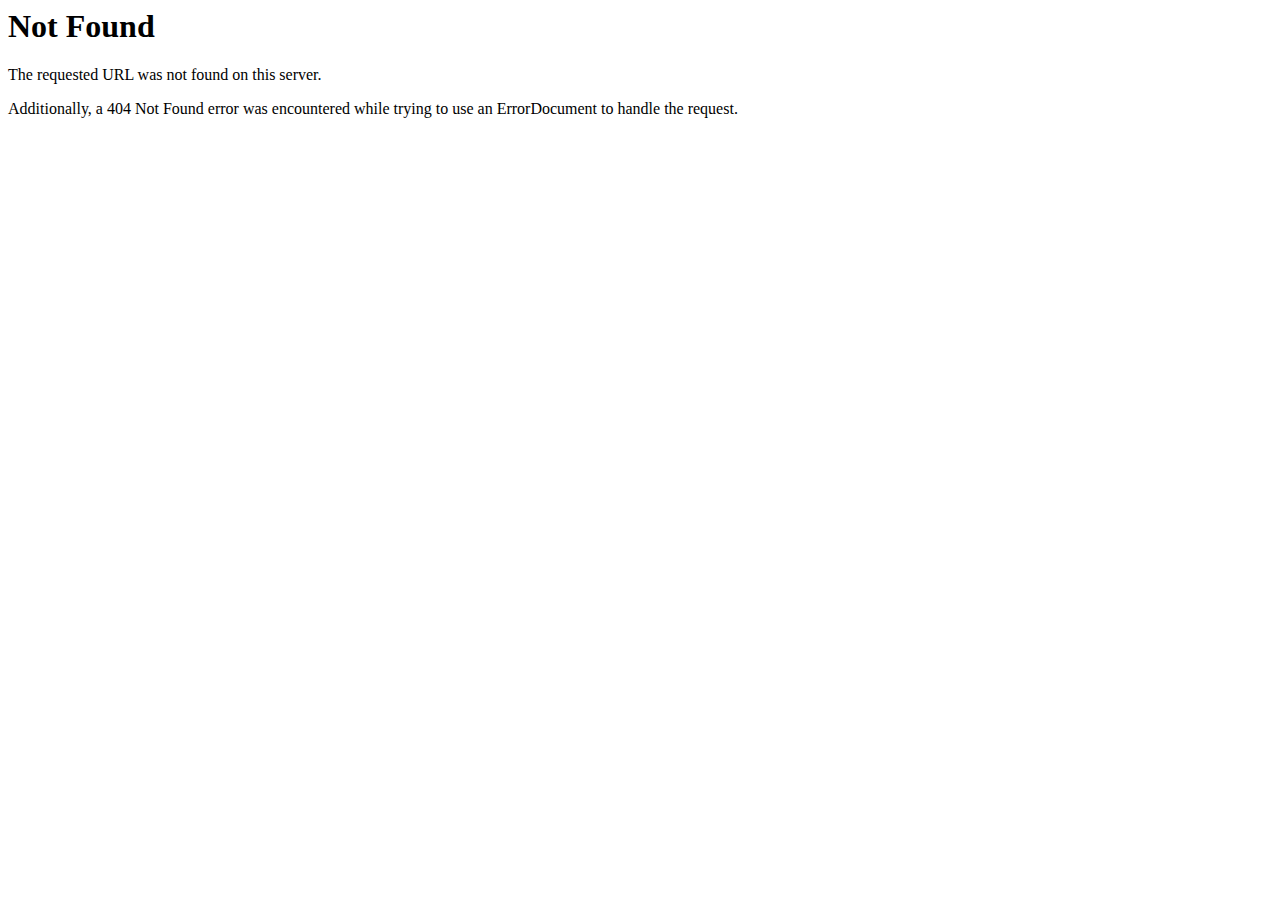
<file: favicon.html>
<!DOCTYPE html PUBLIC "-//IETF//DTD HTML 2.0//EN">
<html>
  <head>
    <title>404 Not Found</title>
  </head>
  <body>
    <h1>Not Found</h1>
    <p>The requested URL was not found on this server.</p>
    <p>
      Additionally, a 404 Not Found error was encountered while trying to use an
      ErrorDocument to handle the request.
    </p>
  </body>
</html>
</file>
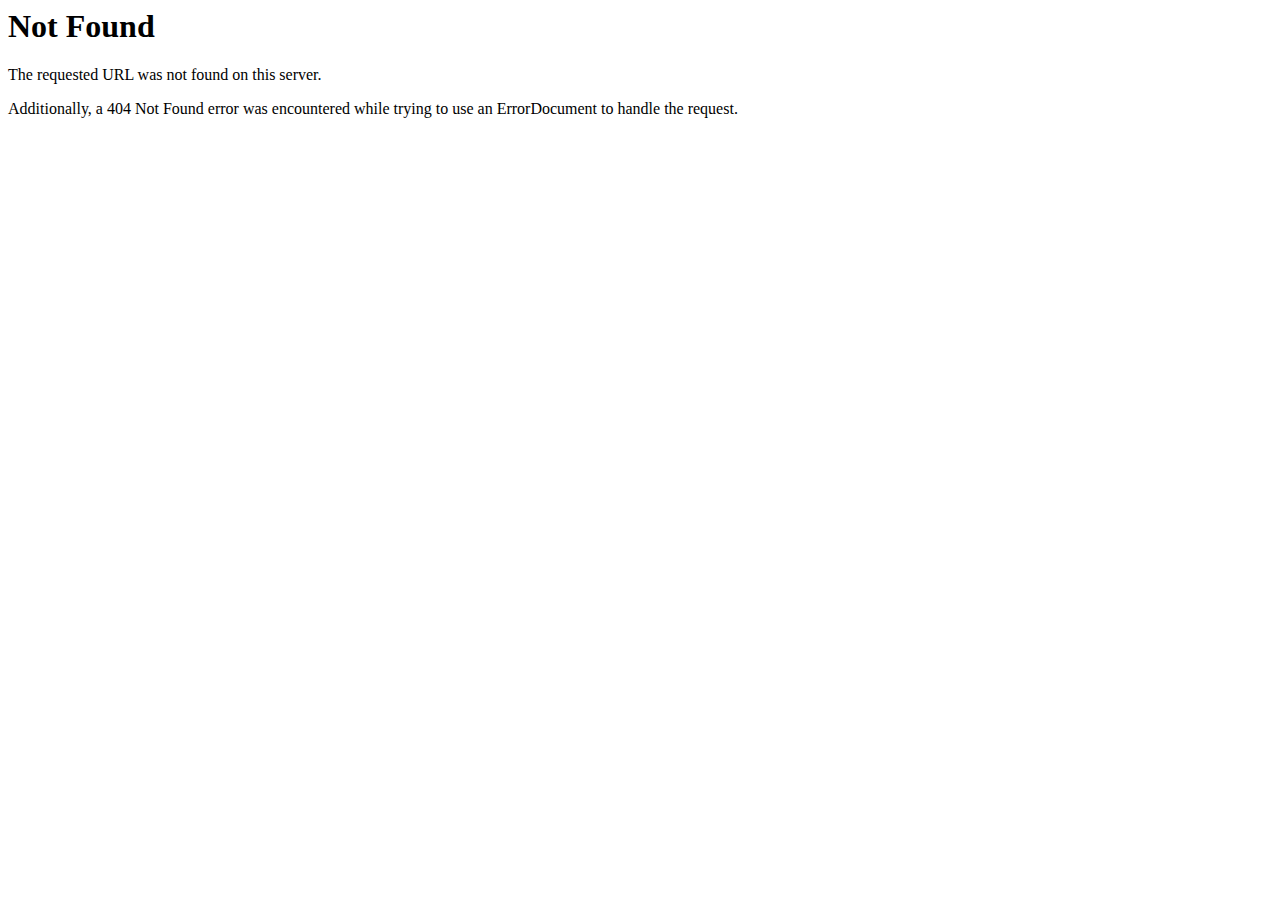
<file: assets/css/owl.video.play.html>
<!DOCTYPE HTML PUBLIC "-//IETF//DTD HTML 2.0//EN">
<html><head>
<title>404 Not Found</title>
</head><body>
<h1>Not Found</h1>
<p>The requested URL was not found on this server.</p>
<p>Additionally, a 404 Not Found
error was encountered while trying to use an ErrorDocument to handle the request.</p>
</body></html>
</file>
